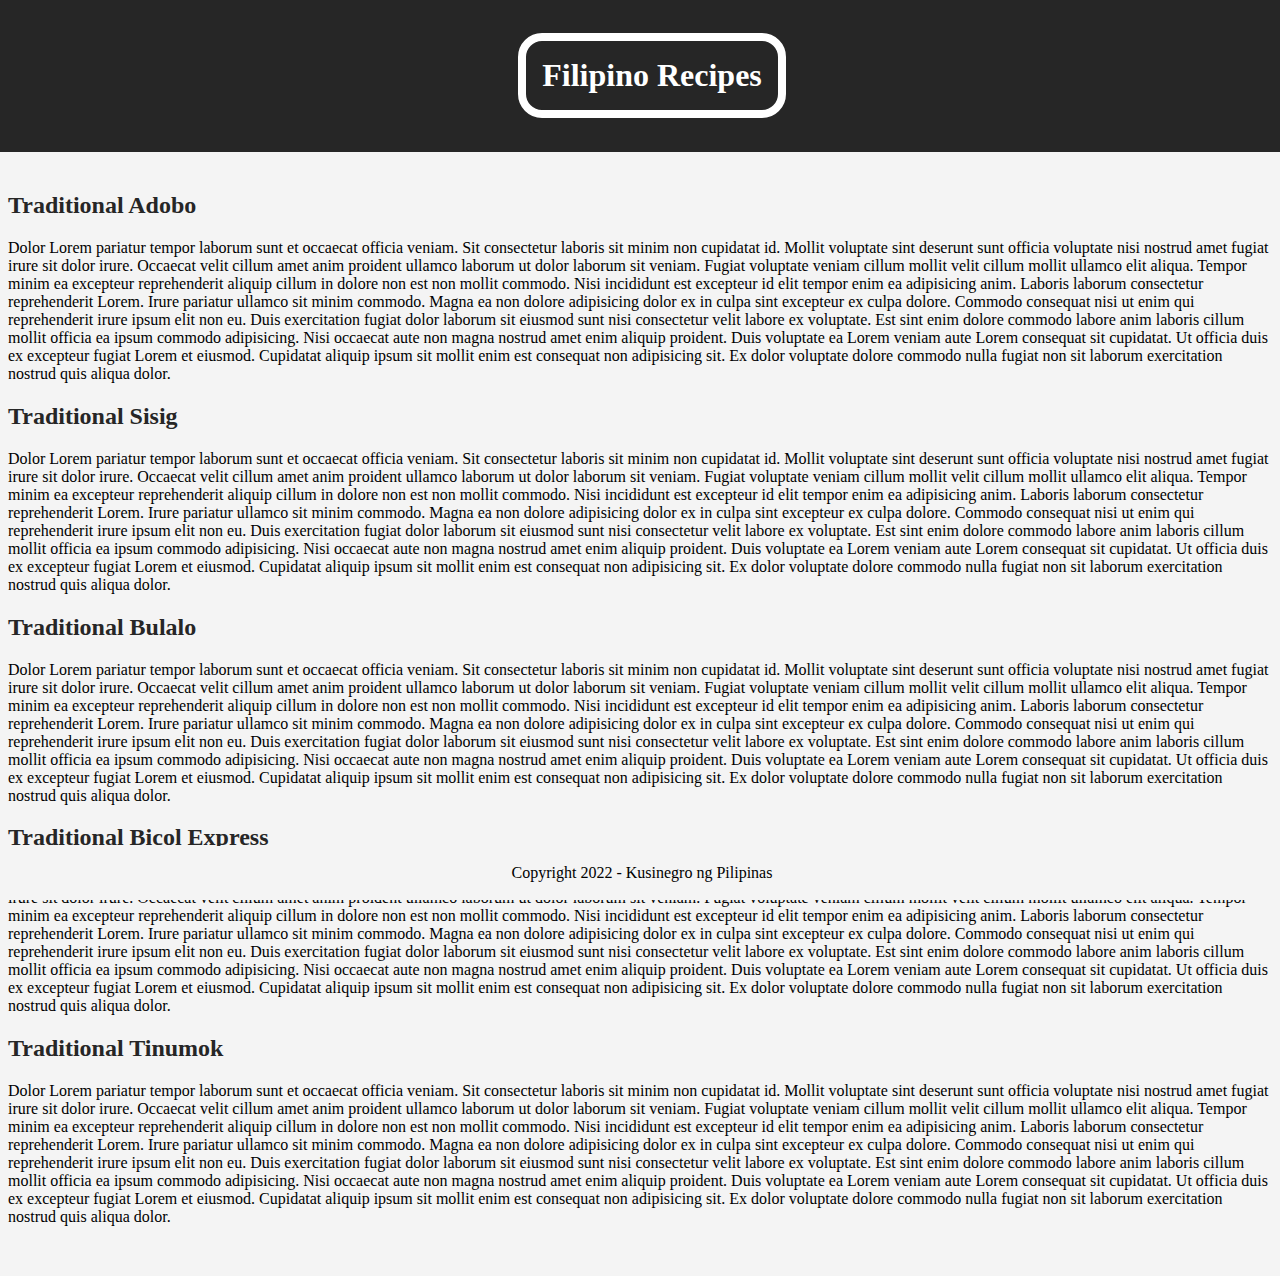
<file: index.html>
<!DOCTYPE html>
<html lang="en">

<head>
    <meta charset="UTF-8">
    <meta http-equiv="X-UA-Compatible" content="IE=edge">
    <meta name="viewport" content="width=device-width, initial-scale=1.0">
    <link rel="stylesheet" href="./css/styles.css">
    <title>Filipino Recipes</title>
</head>

<body>
    <header>
        <h1>Filipino Recipes</h1>
    </header>

    <body>
        <section>
            <article class="recipe">
                <a href="./recipes/adobo.html"><h2>Traditional Adobo</h2></a>
                <p>
                    Dolor Lorem pariatur tempor laborum sunt et occaecat officia veniam. Sit consectetur laboris sit
                    minim non cupidatat id. Mollit voluptate sint deserunt sunt officia voluptate nisi nostrud amet
                    fugiat irure sit dolor irure. Occaecat velit cillum amet anim proident ullamco laborum ut dolor
                    laborum sit veniam. Fugiat voluptate veniam cillum mollit velit cillum mollit ullamco elit aliqua.
                    Tempor minim ea excepteur reprehenderit aliquip cillum in dolore non est non mollit commodo. Nisi
                    incididunt est excepteur id elit tempor enim ea adipisicing anim.
    
                    Laboris laborum consectetur reprehenderit Lorem. Irure pariatur ullamco sit minim commodo. Magna ea
                    non dolore adipisicing dolor ex in culpa sint excepteur ex culpa dolore. Commodo consequat nisi ut
                    enim qui reprehenderit irure ipsum elit non eu. Duis exercitation fugiat dolor laborum sit eiusmod
                    sunt nisi consectetur velit labore ex voluptate.
    
                    Est sint enim dolore commodo labore anim laboris cillum mollit officia ea ipsum commodo adipisicing.
                    Nisi occaecat aute non magna nostrud amet enim aliquip proident. Duis voluptate ea Lorem veniam aute
                    Lorem consequat sit cupidatat. Ut officia duis ex excepteur fugiat Lorem et eiusmod. Cupidatat
                    aliquip ipsum sit mollit enim est consequat non adipisicing sit. Ex dolor voluptate dolore commodo
                    nulla fugiat non sit laborum exercitation nostrud quis aliqua dolor.
                </p>
    
                <a href="./recipes/sisig.html"><h2>Traditional Sisig</h2></a>
                <div class="history">
                <p>
                    Dolor Lorem pariatur tempor laborum sunt et occaecat officia veniam. Sit consectetur laboris sit
                    minim non cupidatat id. Mollit voluptate sint deserunt sunt officia voluptate nisi nostrud amet
                    fugiat irure sit dolor irure. Occaecat velit cillum amet anim proident ullamco laborum ut dolor
                    laborum sit veniam. Fugiat voluptate veniam cillum mollit velit cillum mollit ullamco elit aliqua.
                    Tempor minim ea excepteur reprehenderit aliquip cillum in dolore non est non mollit commodo. Nisi
                    incididunt est excepteur id elit tempor enim ea adipisicing anim.
    
                    Laboris laborum consectetur reprehenderit Lorem. Irure pariatur ullamco sit minim commodo. Magna ea
                    non dolore adipisicing dolor ex in culpa sint excepteur ex culpa dolore. Commodo consequat nisi ut
                    enim qui reprehenderit irure ipsum elit non eu. Duis exercitation fugiat dolor laborum sit eiusmod
                    sunt nisi consectetur velit labore ex voluptate.
    
                    Est sint enim dolore commodo labore anim laboris cillum mollit officia ea ipsum commodo adipisicing.
                    Nisi occaecat aute non magna nostrud amet enim aliquip proident. Duis voluptate ea Lorem veniam aute
                    Lorem consequat sit cupidatat. Ut officia duis ex excepteur fugiat Lorem et eiusmod. Cupidatat
                    aliquip ipsum sit mollit enim est consequat non adipisicing sit. Ex dolor voluptate dolore commodo
                    nulla fugiat non sit laborum exercitation nostrud quis aliqua dolor.
                </p>
            </div>
    
                <a href="./recipes/bulalo.html"><h2>Traditional Bulalo</h2></a>
                <p>
                    Dolor Lorem pariatur tempor laborum sunt et occaecat officia veniam. Sit consectetur laboris sit
                    minim non cupidatat id. Mollit voluptate sint deserunt sunt officia voluptate nisi nostrud amet
                    fugiat irure sit dolor irure. Occaecat velit cillum amet anim proident ullamco laborum ut dolor
                    laborum sit veniam. Fugiat voluptate veniam cillum mollit velit cillum mollit ullamco elit aliqua.
                    Tempor minim ea excepteur reprehenderit aliquip cillum in dolore non est non mollit commodo. Nisi
                    incididunt est excepteur id elit tempor enim ea adipisicing anim.
    
                    Laboris laborum consectetur reprehenderit Lorem. Irure pariatur ullamco sit minim commodo. Magna ea
                    non dolore adipisicing dolor ex in culpa sint excepteur ex culpa dolore. Commodo consequat nisi ut
                    enim qui reprehenderit irure ipsum elit non eu. Duis exercitation fugiat dolor laborum sit eiusmod
                    sunt nisi consectetur velit labore ex voluptate.
    
                    Est sint enim dolore commodo labore anim laboris cillum mollit officia ea ipsum commodo adipisicing.
                    Nisi occaecat aute non magna nostrud amet enim aliquip proident. Duis voluptate ea Lorem veniam aute
                    Lorem consequat sit cupidatat. Ut officia duis ex excepteur fugiat Lorem et eiusmod. Cupidatat
                    aliquip ipsum sit mollit enim est consequat non adipisicing sit. Ex dolor voluptate dolore commodo
                    nulla fugiat non sit laborum exercitation nostrud quis aliqua dolor.
                </p>
                <a href="./recipes/bicol-express.html"><h2>Traditional Bicol Express</h2></a>
                <p>
                    Dolor Lorem pariatur tempor laborum sunt et occaecat officia veniam. Sit consectetur laboris sit
                    minim non cupidatat id. Mollit voluptate sint deserunt sunt officia voluptate nisi nostrud amet
                    fugiat irure sit dolor irure. Occaecat velit cillum amet anim proident ullamco laborum ut dolor
                    laborum sit veniam. Fugiat voluptate veniam cillum mollit velit cillum mollit ullamco elit aliqua.
                    Tempor minim ea excepteur reprehenderit aliquip cillum in dolore non est non mollit commodo. Nisi
                    incididunt est excepteur id elit tempor enim ea adipisicing anim.
    
                    Laboris laborum consectetur reprehenderit Lorem. Irure pariatur ullamco sit minim commodo. Magna ea
                    non dolore adipisicing dolor ex in culpa sint excepteur ex culpa dolore. Commodo consequat nisi ut
                    enim qui reprehenderit irure ipsum elit non eu. Duis exercitation fugiat dolor laborum sit eiusmod
                    sunt nisi consectetur velit labore ex voluptate.
    
                    Est sint enim dolore commodo labore anim laboris cillum mollit officia ea ipsum commodo adipisicing.
                    Nisi occaecat aute non magna nostrud amet enim aliquip proident. Duis voluptate ea Lorem veniam aute
                    Lorem consequat sit cupidatat. Ut officia duis ex excepteur fugiat Lorem et eiusmod. Cupidatat
                    aliquip ipsum sit mollit enim est consequat non adipisicing sit. Ex dolor voluptate dolore commodo
                    nulla fugiat non sit laborum exercitation nostrud quis aliqua dolor.
                </p>
                <a href="./recipes/tinumok.html"><h2>Traditional Tinumok</h2></a>
                <p>
                    Dolor Lorem pariatur tempor laborum sunt et occaecat officia veniam. Sit consectetur laboris sit
                    minim non cupidatat id. Mollit voluptate sint deserunt sunt officia voluptate nisi nostrud amet
                    fugiat irure sit dolor irure. Occaecat velit cillum amet anim proident ullamco laborum ut dolor
                    laborum sit veniam. Fugiat voluptate veniam cillum mollit velit cillum mollit ullamco elit aliqua.
                    Tempor minim ea excepteur reprehenderit aliquip cillum in dolore non est non mollit commodo. Nisi
                    incididunt est excepteur id elit tempor enim ea adipisicing anim.
    
                    Laboris laborum consectetur reprehenderit Lorem. Irure pariatur ullamco sit minim commodo. Magna ea
                    non dolore adipisicing dolor ex in culpa sint excepteur ex culpa dolore. Commodo consequat nisi ut
                    enim qui reprehenderit irure ipsum elit non eu. Duis exercitation fugiat dolor laborum sit eiusmod
                    sunt nisi consectetur velit labore ex voluptate.
    
                    Est sint enim dolore commodo labore anim laboris cillum mollit officia ea ipsum commodo adipisicing.
                    Nisi occaecat aute non magna nostrud amet enim aliquip proident. Duis voluptate ea Lorem veniam aute
                    Lorem consequat sit cupidatat. Ut officia duis ex excepteur fugiat Lorem et eiusmod. Cupidatat
                    aliquip ipsum sit mollit enim est consequat non adipisicing sit. Ex dolor voluptate dolore commodo
                    nulla fugiat non sit laborum exercitation nostrud quis aliqua dolor.
                </p>

            </article>

        </section>
        
        <section>
            <footer>
                <p class="copyright">Copyright 2022 - Kusinegro ng Pilipinas</p>
            </footer>
        </section>
    </body>

</body>

</html>
</file>
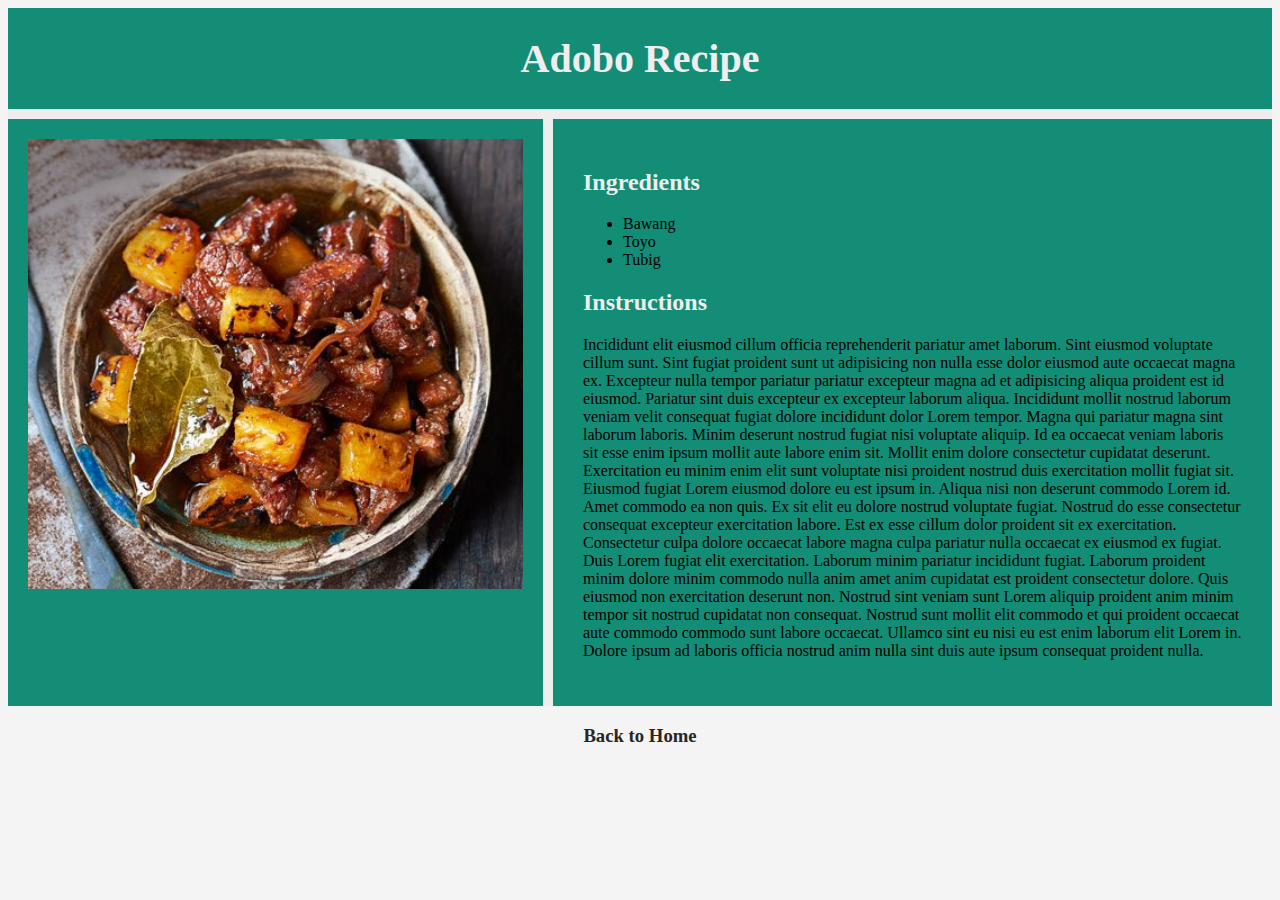
<file: recipes/adobo.html>
<!DOCTYPE html>
<html lang="en">

<head>
    <meta charset="UTF-8">
    <meta http-equiv="X-UA-Compatible" content="IE=edge">
    <meta name="viewport" content="width=device-width, initial-scale=1.0">
    <link rel="stylesheet" href="../css/styles.css">
    <title>Adobo</title>
</head>

<body>

    <div class="single-recipes">
        <div class="title">
            <h1>Adobo Recipe</h1>
        </div>

        <div class="image-recipe">
            <img src=".././img/adobo.jpg" alt="">
        </div>


        <div class="ingredients">
            <h2>Ingredients</h2>
            <ul>
                <li>Bawang</li>
                <li>Toyo</li>
                <li>Tubig</li>
            </ul>
            <div>
                <h2>Instructions</h2>
                <p>
                    Incididunt elit eiusmod cillum officia reprehenderit pariatur amet laborum. Sint eiusmod voluptate
                    cillum
                    sunt. Sint fugiat proident sunt ut adipisicing non nulla esse dolor eiusmod aute occaecat magna ex.
    
                    Excepteur nulla tempor pariatur pariatur excepteur magna ad et adipisicing aliqua proident est id
                    eiusmod.
                    Pariatur sint duis excepteur ex excepteur laborum aliqua. Incididunt mollit nostrud laborum veniam velit
                    consequat fugiat dolore incididunt dolor Lorem tempor. Magna qui pariatur magna sint laborum laboris.
                    Minim
                    deserunt nostrud fugiat nisi voluptate aliquip.
    
                    Id ea occaecat veniam laboris sit esse enim ipsum mollit aute labore enim sit. Mollit enim dolore
                    consectetur cupidatat deserunt. Exercitation eu minim enim elit sunt voluptate nisi proident nostrud
                    duis
                    exercitation mollit fugiat sit. Eiusmod fugiat Lorem eiusmod dolore eu est ipsum in. Aliqua nisi non
                    deserunt commodo Lorem id.
    
                    Amet commodo ea non quis. Ex sit elit eu dolore nostrud voluptate fugiat. Nostrud do esse consectetur
                    consequat excepteur exercitation labore. Est ex esse cillum dolor proident sit ex exercitation.
                    Consectetur
                    culpa dolore occaecat labore magna culpa pariatur nulla occaecat ex eiusmod ex fugiat. Duis Lorem fugiat
                    elit exercitation.
    
                    Laborum minim pariatur incididunt fugiat. Laborum proident minim dolore minim commodo nulla anim amet
                    anim
                    cupidatat est proident consectetur dolore. Quis eiusmod non exercitation deserunt non. Nostrud sint
                    veniam
                    sunt Lorem aliquip proident anim minim tempor sit nostrud cupidatat non consequat. Nostrud sunt mollit
                    elit
                    commodo et qui proident occaecat aute commodo commodo sunt labore occaecat. Ullamco sint eu nisi eu est
                    enim
                    laborum elit Lorem in. Dolore ipsum ad laboris officia nostrud anim nulla sint duis aute ipsum consequat
                    proident nulla.
                </p>
            </div>

        </div>
        

    </div>
    <a href="../index.html" class="backhome">
        <h3>Back to Home</h3>
    </a>

</body>

</html>
</file>
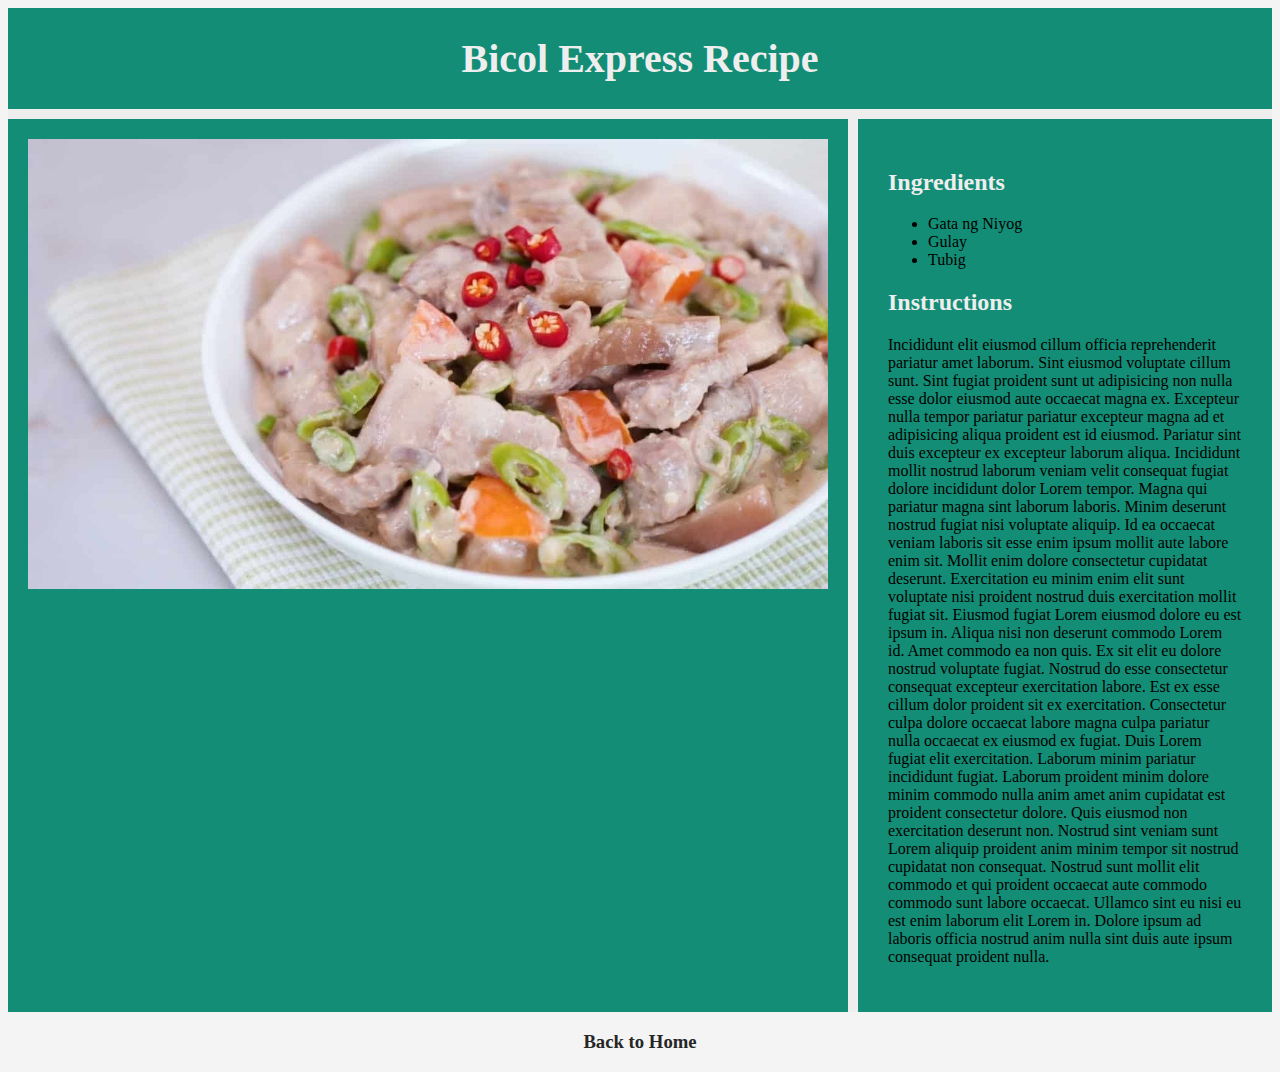
<file: recipes/bicol-express.html>
<!DOCTYPE html>
<html lang="en">

<head>
    <meta charset="UTF-8">
    <meta http-equiv="X-UA-Compatible" content="IE=edge">
    <meta name="viewport" content="width=device-width, initial-scale=1.0">
    <link rel="stylesheet" href="../css/styles.css">
    <title>Bicol Express</title>
</head>

<body>

    <div class="single-recipes">
        <div class="title">
            <h1>Bicol Express Recipe</h1>
        </div>

        <div class="image-recipe">
            <img src=".././img/bicol-express.jpg" alt="">
        </div>


        <div class="ingredients">
            <h2>Ingredients</h2>
            <ul>
                <li>Gata ng Niyog</li>
                <li>Gulay</li>
                <li>Tubig</li>
            </ul>
            <div>
                <h2>Instructions</h2>
                <p>
                    Incididunt elit eiusmod cillum officia reprehenderit pariatur amet laborum. Sint eiusmod voluptate
                    cillum
                    sunt. Sint fugiat proident sunt ut adipisicing non nulla esse dolor eiusmod aute occaecat magna ex.
    
                    Excepteur nulla tempor pariatur pariatur excepteur magna ad et adipisicing aliqua proident est id
                    eiusmod.
                    Pariatur sint duis excepteur ex excepteur laborum aliqua. Incididunt mollit nostrud laborum veniam velit
                    consequat fugiat dolore incididunt dolor Lorem tempor. Magna qui pariatur magna sint laborum laboris.
                    Minim
                    deserunt nostrud fugiat nisi voluptate aliquip.
    
                    Id ea occaecat veniam laboris sit esse enim ipsum mollit aute labore enim sit. Mollit enim dolore
                    consectetur cupidatat deserunt. Exercitation eu minim enim elit sunt voluptate nisi proident nostrud
                    duis
                    exercitation mollit fugiat sit. Eiusmod fugiat Lorem eiusmod dolore eu est ipsum in. Aliqua nisi non
                    deserunt commodo Lorem id.
    
                    Amet commodo ea non quis. Ex sit elit eu dolore nostrud voluptate fugiat. Nostrud do esse consectetur
                    consequat excepteur exercitation labore. Est ex esse cillum dolor proident sit ex exercitation.
                    Consectetur
                    culpa dolore occaecat labore magna culpa pariatur nulla occaecat ex eiusmod ex fugiat. Duis Lorem fugiat
                    elit exercitation.
    
                    Laborum minim pariatur incididunt fugiat. Laborum proident minim dolore minim commodo nulla anim amet
                    anim
                    cupidatat est proident consectetur dolore. Quis eiusmod non exercitation deserunt non. Nostrud sint
                    veniam
                    sunt Lorem aliquip proident anim minim tempor sit nostrud cupidatat non consequat. Nostrud sunt mollit
                    elit
                    commodo et qui proident occaecat aute commodo commodo sunt labore occaecat. Ullamco sint eu nisi eu est
                    enim
                    laborum elit Lorem in. Dolore ipsum ad laboris officia nostrud anim nulla sint duis aute ipsum consequat
                    proident nulla.
                </p>
            </div>

        </div>
        

    </div>
    <a href="../index.html" class="backhome">
        <h3>Back to Home</h3>
    </a>

</body>

</html>
</file>
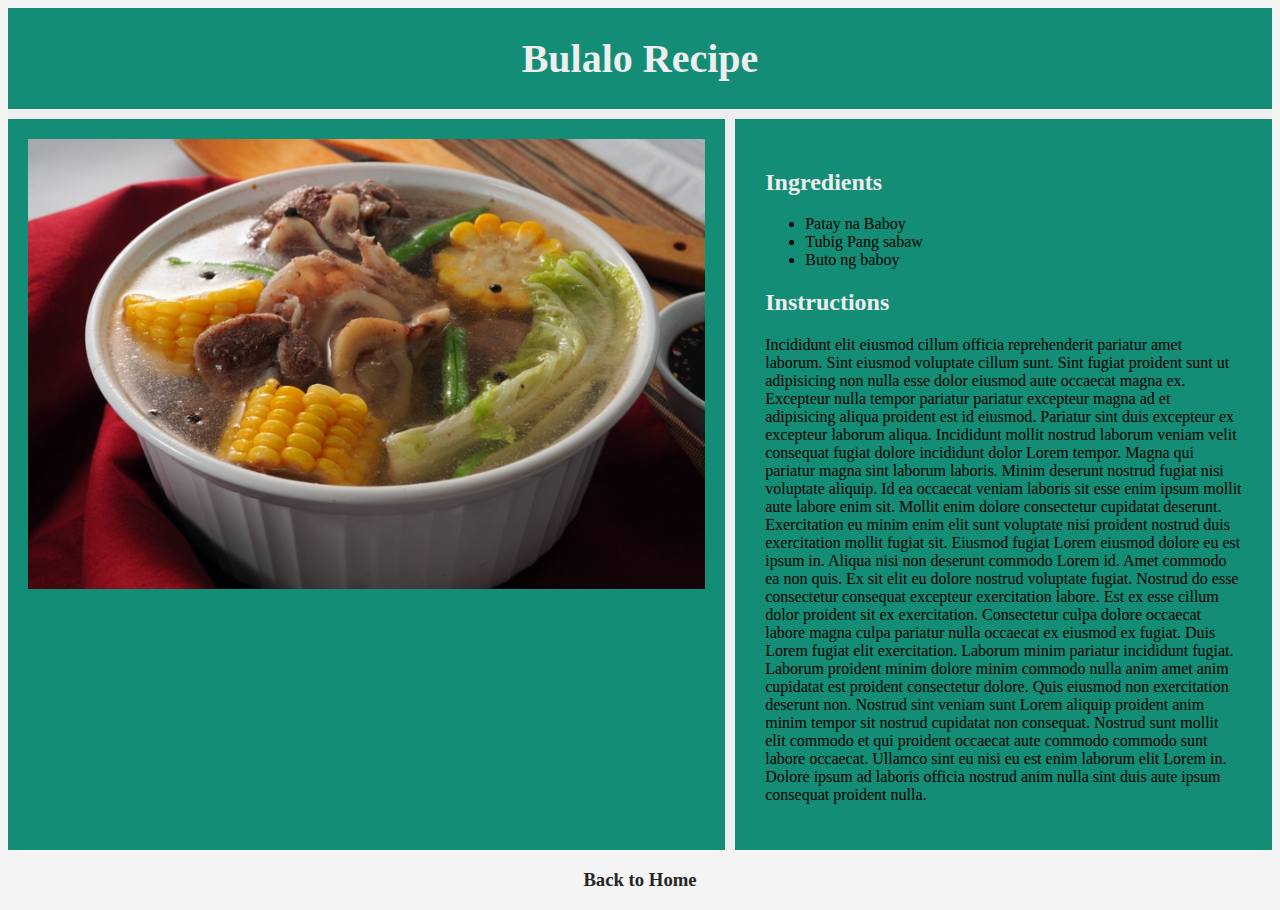
<file: recipes/bulalo.html>
<!DOCTYPE html>
<html lang="en">

<head>
    <meta charset="UTF-8">
    <meta http-equiv="X-UA-Compatible" content="IE=edge">
    <meta name="viewport" content="width=device-width, initial-scale=1.0">
    <link rel="stylesheet" href="../css/styles.css">
    <title>Bulalo</title>
</head>

<body>

    <div class="single-recipes">
        <div class="title">
            <h1>Bulalo Recipe</h1>
        </div>

        <div class="image-recipe">
            <img src=".././img/bulalo.jpg" alt="">
        </div>


        <div class="ingredients">
            <h2>Ingredients</h2>
            <ul>
                <li>Patay na Baboy</li>
                <li>Tubig Pang sabaw</li>
                <li>Buto ng baboy</li>
            </ul>
            <div>
                <h2>Instructions</h2>
                <p>
                    Incididunt elit eiusmod cillum officia reprehenderit pariatur amet laborum. Sint eiusmod voluptate
                    cillum
                    sunt. Sint fugiat proident sunt ut adipisicing non nulla esse dolor eiusmod aute occaecat magna ex.
    
                    Excepteur nulla tempor pariatur pariatur excepteur magna ad et adipisicing aliqua proident est id
                    eiusmod.
                    Pariatur sint duis excepteur ex excepteur laborum aliqua. Incididunt mollit nostrud laborum veniam velit
                    consequat fugiat dolore incididunt dolor Lorem tempor. Magna qui pariatur magna sint laborum laboris.
                    Minim
                    deserunt nostrud fugiat nisi voluptate aliquip.
    
                    Id ea occaecat veniam laboris sit esse enim ipsum mollit aute labore enim sit. Mollit enim dolore
                    consectetur cupidatat deserunt. Exercitation eu minim enim elit sunt voluptate nisi proident nostrud
                    duis
                    exercitation mollit fugiat sit. Eiusmod fugiat Lorem eiusmod dolore eu est ipsum in. Aliqua nisi non
                    deserunt commodo Lorem id.
    
                    Amet commodo ea non quis. Ex sit elit eu dolore nostrud voluptate fugiat. Nostrud do esse consectetur
                    consequat excepteur exercitation labore. Est ex esse cillum dolor proident sit ex exercitation.
                    Consectetur
                    culpa dolore occaecat labore magna culpa pariatur nulla occaecat ex eiusmod ex fugiat. Duis Lorem fugiat
                    elit exercitation.
    
                    Laborum minim pariatur incididunt fugiat. Laborum proident minim dolore minim commodo nulla anim amet
                    anim
                    cupidatat est proident consectetur dolore. Quis eiusmod non exercitation deserunt non. Nostrud sint
                    veniam
                    sunt Lorem aliquip proident anim minim tempor sit nostrud cupidatat non consequat. Nostrud sunt mollit
                    elit
                    commodo et qui proident occaecat aute commodo commodo sunt labore occaecat. Ullamco sint eu nisi eu est
                    enim
                    laborum elit Lorem in. Dolore ipsum ad laboris officia nostrud anim nulla sint duis aute ipsum consequat
                    proident nulla.
                </p>
            </div>

        </div>
        

    </div>
    <a href="../index.html" class="backhome">
        <h3>Back to Home</h3>
    </a>

</body>

</html>
</file>
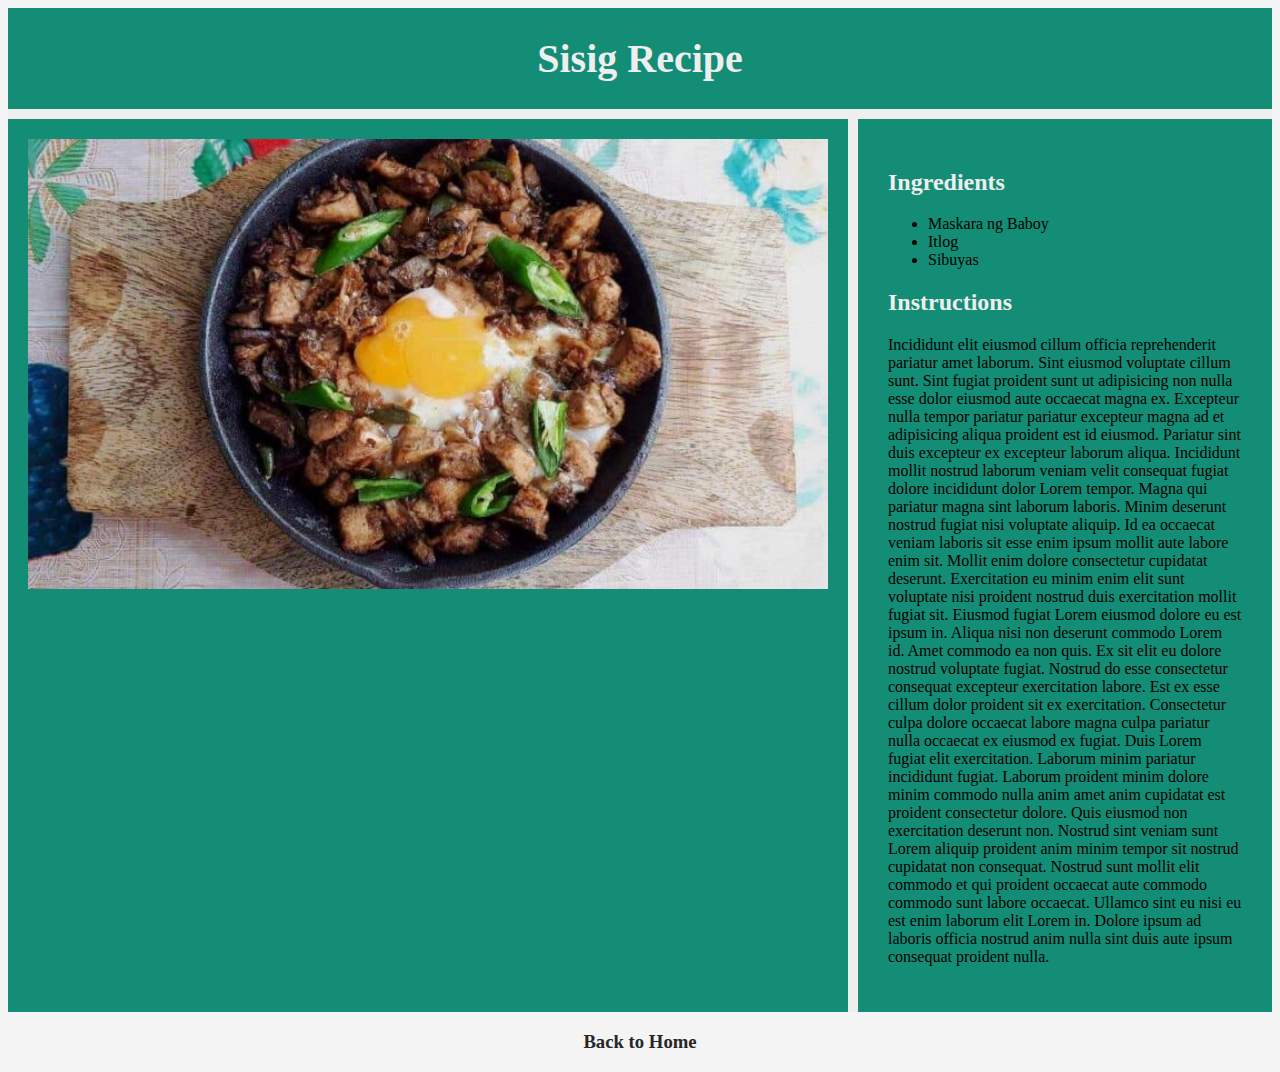
<file: recipes/sisig.html>
<!DOCTYPE html>
<html lang="en">

<head>
    <meta charset="UTF-8">
    <meta http-equiv="X-UA-Compatible" content="IE=edge">
    <meta name="viewport" content="width=device-width, initial-scale=1.0">
    <link rel="stylesheet" href="../css/styles.css">
    <title>Sisig</title>
</head>

<body>

    <div class="single-recipes">
        <div class="title">
            <h1>Sisig Recipe</h1>
        </div>

        <div class="image-recipe">
            <img src=".././img/sisig.jpg" alt="">
        </div>


        <div class="ingredients">
            <h2>Ingredients</h2>
            <ul>
                <li>Maskara ng Baboy</li>
                <li>Itlog</li>
                <li>Sibuyas</li>
            </ul>
            <div>
                <h2>Instructions</h2>
                <p>
                    Incididunt elit eiusmod cillum officia reprehenderit pariatur amet laborum. Sint eiusmod voluptate
                    cillum
                    sunt. Sint fugiat proident sunt ut adipisicing non nulla esse dolor eiusmod aute occaecat magna ex.
    
                    Excepteur nulla tempor pariatur pariatur excepteur magna ad et adipisicing aliqua proident est id
                    eiusmod.
                    Pariatur sint duis excepteur ex excepteur laborum aliqua. Incididunt mollit nostrud laborum veniam velit
                    consequat fugiat dolore incididunt dolor Lorem tempor. Magna qui pariatur magna sint laborum laboris.
                    Minim
                    deserunt nostrud fugiat nisi voluptate aliquip.
    
                    Id ea occaecat veniam laboris sit esse enim ipsum mollit aute labore enim sit. Mollit enim dolore
                    consectetur cupidatat deserunt. Exercitation eu minim enim elit sunt voluptate nisi proident nostrud
                    duis
                    exercitation mollit fugiat sit. Eiusmod fugiat Lorem eiusmod dolore eu est ipsum in. Aliqua nisi non
                    deserunt commodo Lorem id.
    
                    Amet commodo ea non quis. Ex sit elit eu dolore nostrud voluptate fugiat. Nostrud do esse consectetur
                    consequat excepteur exercitation labore. Est ex esse cillum dolor proident sit ex exercitation.
                    Consectetur
                    culpa dolore occaecat labore magna culpa pariatur nulla occaecat ex eiusmod ex fugiat. Duis Lorem fugiat
                    elit exercitation.
    
                    Laborum minim pariatur incididunt fugiat. Laborum proident minim dolore minim commodo nulla anim amet
                    anim
                    cupidatat est proident consectetur dolore. Quis eiusmod non exercitation deserunt non. Nostrud sint
                    veniam
                    sunt Lorem aliquip proident anim minim tempor sit nostrud cupidatat non consequat. Nostrud sunt mollit
                    elit
                    commodo et qui proident occaecat aute commodo commodo sunt labore occaecat. Ullamco sint eu nisi eu est
                    enim
                    laborum elit Lorem in. Dolore ipsum ad laboris officia nostrud anim nulla sint duis aute ipsum consequat
                    proident nulla.
                </p>
            </div>

        </div>
        

    </div>
    <a href="../index.html" class="backhome">
        <h3>Back to Home</h3>
    </a>

</body>

</html>
</file>
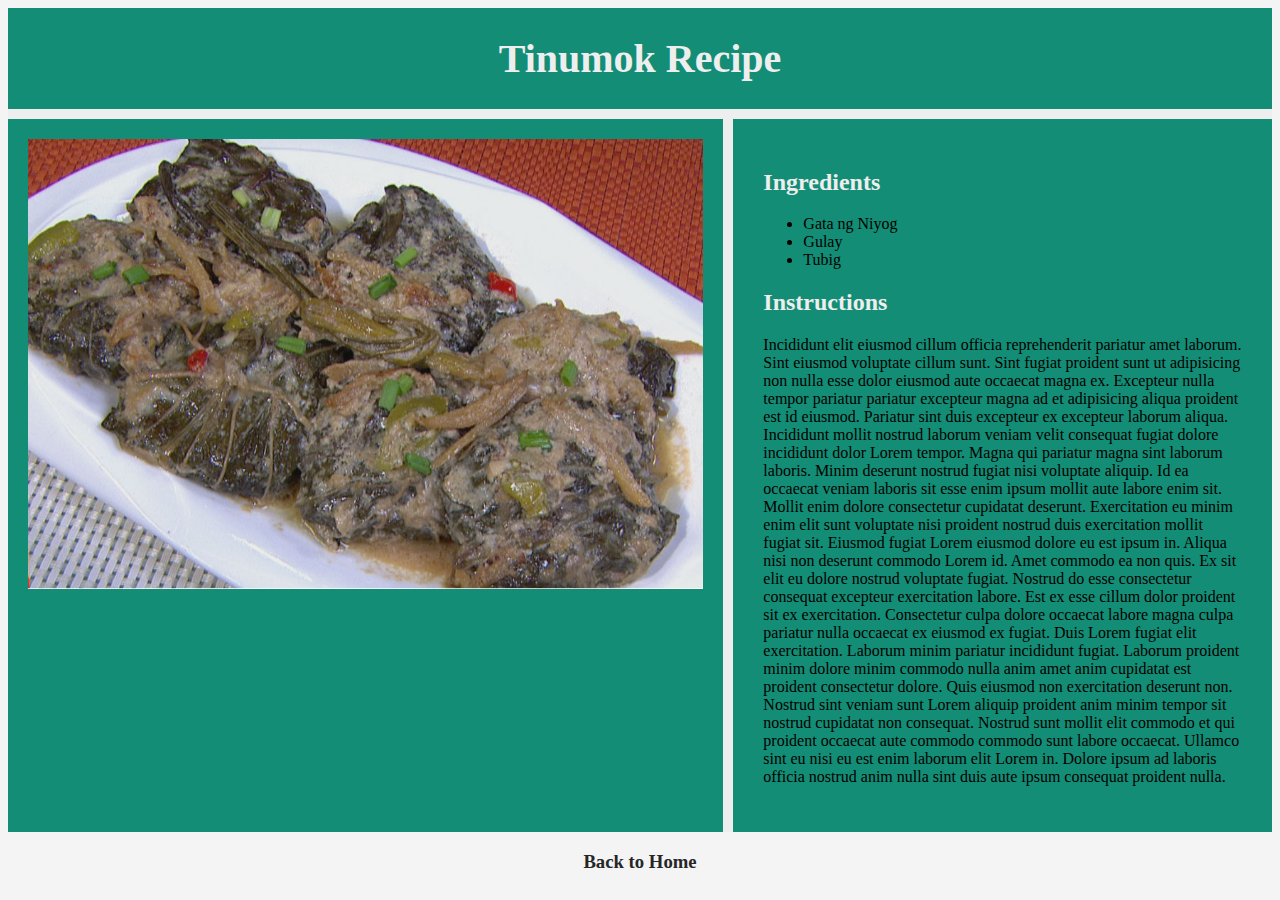
<file: recipes/tinumok.html>
<!DOCTYPE html>
<html lang="en">

<head>
    <meta charset="UTF-8">
    <meta http-equiv="X-UA-Compatible" content="IE=edge">
    <meta name="viewport" content="width=device-width, initial-scale=1.0">
    <link rel="stylesheet" href="../css/styles.css">
    <title>Tinumok</title>
</head>

<body>

    <div class="single-recipes">
        <div class="title">
            <h1>Tinumok Recipe</h1>
        </div>

        <div class="image-recipe">
            <img src=".././img/tinumok.jpg" alt="">
        </div>


        <div class="ingredients">
            <h2>Ingredients</h2>
            <ul>
                <li>Gata ng Niyog</li>
                <li>Gulay</li>
                <li>Tubig</li>
            </ul>
            <div>
                <h2>Instructions</h2>
                <p>
                    Incididunt elit eiusmod cillum officia reprehenderit pariatur amet laborum. Sint eiusmod voluptate
                    cillum
                    sunt. Sint fugiat proident sunt ut adipisicing non nulla esse dolor eiusmod aute occaecat magna ex.
    
                    Excepteur nulla tempor pariatur pariatur excepteur magna ad et adipisicing aliqua proident est id
                    eiusmod.
                    Pariatur sint duis excepteur ex excepteur laborum aliqua. Incididunt mollit nostrud laborum veniam velit
                    consequat fugiat dolore incididunt dolor Lorem tempor. Magna qui pariatur magna sint laborum laboris.
                    Minim
                    deserunt nostrud fugiat nisi voluptate aliquip.
    
                    Id ea occaecat veniam laboris sit esse enim ipsum mollit aute labore enim sit. Mollit enim dolore
                    consectetur cupidatat deserunt. Exercitation eu minim enim elit sunt voluptate nisi proident nostrud
                    duis
                    exercitation mollit fugiat sit. Eiusmod fugiat Lorem eiusmod dolore eu est ipsum in. Aliqua nisi non
                    deserunt commodo Lorem id.
    
                    Amet commodo ea non quis. Ex sit elit eu dolore nostrud voluptate fugiat. Nostrud do esse consectetur
                    consequat excepteur exercitation labore. Est ex esse cillum dolor proident sit ex exercitation.
                    Consectetur
                    culpa dolore occaecat labore magna culpa pariatur nulla occaecat ex eiusmod ex fugiat. Duis Lorem fugiat
                    elit exercitation.
    
                    Laborum minim pariatur incididunt fugiat. Laborum proident minim dolore minim commodo nulla anim amet
                    anim
                    cupidatat est proident consectetur dolore. Quis eiusmod non exercitation deserunt non. Nostrud sint
                    veniam
                    sunt Lorem aliquip proident anim minim tempor sit nostrud cupidatat non consequat. Nostrud sunt mollit
                    elit
                    commodo et qui proident occaecat aute commodo commodo sunt labore occaecat. Ullamco sint eu nisi eu est
                    enim
                    laborum elit Lorem in. Dolore ipsum ad laboris officia nostrud anim nulla sint duis aute ipsum consequat
                    proident nulla.
                </p>
            </div>

        </div>
        

    </div>
    <a href="../index.html" class="backhome">
        <h3>Back to Home</h3>
    </a>

</body>

</html>
</file>
<file: css/styles.css>
html {
    width: 100%;
}

header {
    background-color: #262626;
    padding: 12px;
    position: fixed;
    width: 100%;
    text-align: center;
    top: 0;
    left: 0;
    z-index: 1;

}

header h1 {
    color: white;
    border: 8px solid white;
    padding: 16px;
    display: inline-block;
    border-radius: 24px;

}

body {
    background-color: #f4f4f4;
    ;
    box-sizing: border-box;
}

article {
    margin-top: 192px;
    margin-bottom: 50px;

}

article p {
    text-decoration: none;

}

article h2 {
    text-decoration: none;

}

footer {
    background-color: #f4f4f4;
    position: fixed;
    padding: 2px;
    bottom: 0;
    left: 0;
    width: 100%;
    text-align: center;

}

footer p {
    text-decoration: none;
    width: auto;

}

.recipes {
    display: grid;

}

.recipes h2 {
    color: #262626;
}

img {
    align-items: center;
    justify-items: center;
    margin: auto;
    padding: 20px 20px;
    height: 450px;
    width: auto;

}

img:hover {
    position: relative;
    top: -5px;
}

a {
    color: #262626;
    text-decoration: none;
}

a:hover {
    color: #138D75;
    text-decoration: underline;
}

p::selection {
    background-color: #feb614;
}

.backhome h3 {
    text-align: center;
}

.single-recipes {
    display: grid;
    grid-template-columns: repeat(3, 1fr);
    grid-auto-rows: minmax(100px, auto);
    gap: 10px;
    background-color: #eee;
    margin: auto;
    /* box-sizing: border-box; */
}

.single-recipes h1 {
    color: #eee;
    font-size: 40px;
    text-align: center;
    justify-content: center;


}

.single-recipes>div {
    background-color: #138D75;

}

.image-recipe img {
    margin: auto;
}


.title {
    grid-column: 1/5;
    justify-items: center;
    background-color: #262626;

}

.ingredients {
    grid-column: span 3;
    padding: 30px;
}

.ingredients h2 {
    color: #eee;
}



@media only screen and (max-width: 620px) {
    .single-recipes {
        display: grid;
        grid-template-columns: repeat(1, 1fr);
        grid-auto-rows: minmax(100px, auto);
        background-color: #eee;
        gap: 2px;
        margin: 0;
        box-sizing: content-box;
    }

    .single-recipes h1 {
        color: #eee;
        font-size: 40px;
        text-align: center;
        justify-content: center;


    }

    .single-recipes > div {
        background-color: #2498a3;

    }


    .image-recipe img {
        grid-column: 1/3;
        height: 300px;
        width: 150;
        justify-items: center;

    }
    .image-recipe {
        margin-top: 90px;
        margin-left: 0;
    }


    .single-recipes .title {
        grid-column: 1/3;
        justify-items: center;
        background-color: #a8b0cb;
        position: fixed;
        width: 100%;
        top: 0;
        left: 0;
        z-index: 1;

    }

    .ingredients {
        grid-column: 1/3;
        justify-content: center;
        box-sizing: border-box;
    }

    .ingredients h2 {
        color: #eee;
    }
}
</file>
